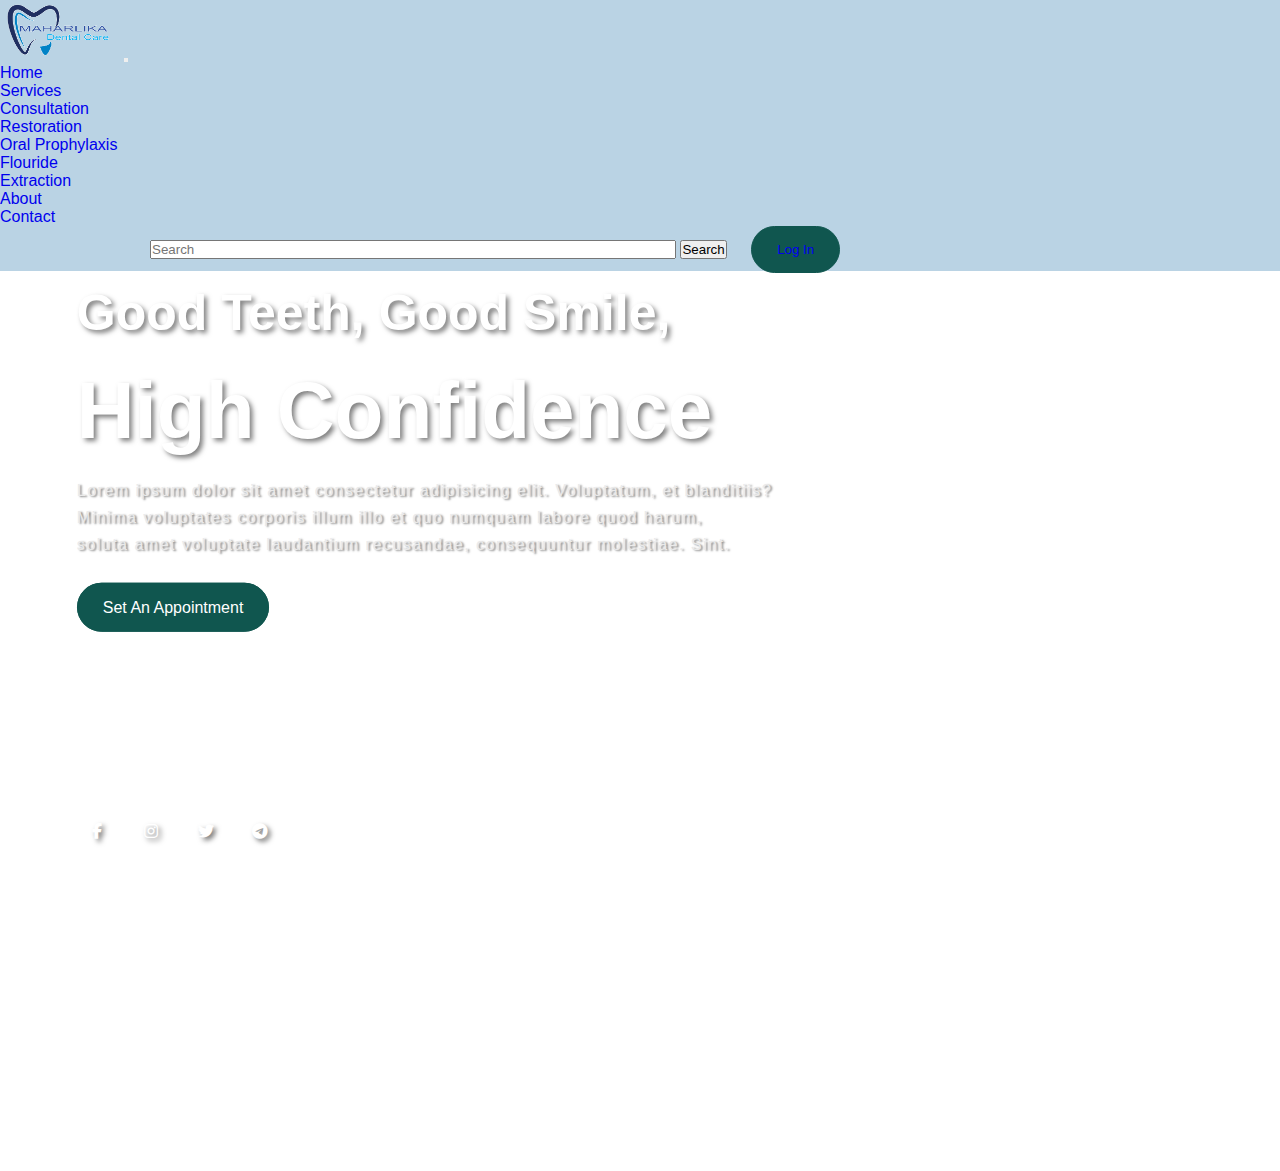
<file: index.html>
<!DOCTYPE html>
<html lang="en">
<head>
    <meta charset="UTF-8">
    <meta http-equiv="X-UA-Compatible" content="IE=edge">
    <meta name="viewport" content="width=device-width, initial-scale=1.0">
    <title>Index Page</title>

    <link rel="stylesheet" href="css/index.css">
    <link rel="stylesheet" href="https://cdnjs.cloudflare.com/ajax/libs/font-awesome/6.4.0/css/all.min.css">
    <link href="https://cdn.jsdelivr.net/npm/bootstrap@5.3.0-alpha2/dist/css/bootstrap.min.css" rel="stylesheet" integrity="sha384-aFq/bzH65dt+w6FI2ooMVUpc+21e0SRygnTpmBvdBgSdnuTN7QbdgL+OapgHtvPp" crossorigin="anonymous">


</head>
<body>
    <div class="container-fluid" style="width: 100%; height: 100vh; margin: 0; padding: 0;">
        <!-- BOOTSTRAP NAVBAR START -->
        <nav class="navbar navbar-expand-lg bg-body-tertiary" style="background-color: #BAD3E4 !important;">
            <div class="container-fluid">
              <a class="navbar-brand" href="#"><img src="img/MDC Logo copy.png" style="width:120px; height:60px;"></a>
              <button class="navbar-toggler" type="button" data-bs-toggle="collapse" data-bs-target="#navbarNavDropdown" aria-controls="navbarNavDropdown" aria-expanded="false" aria-label="Toggle navigation">
                <span class="navbar-toggler-icon"></span>
              </button>

              <div class="collapse navbar-collapse" id="navbarNavDropdown" style="justify-content: space-between; align-content: end;">
                <ul class="navbar-nav">
                  <li class="nav-item">
                    <a class="nav-link active" aria-current="page" href="Index.html">Home</a>
                  </li>
                  <li class="nav-item dropdown">
                    <a class="nav-link dropdown-toggle" href="#" role="button" data-bs-toggle="dropdown" aria-expanded="false">
                      Services
                    </a>
                    <ul class="dropdown-menu">
                      <li><a class="dropdown-item" href="#">Consultation</a></li>
                      <li><a class="dropdown-item" href="#">Restoration</a></li>
                      <li><a class="dropdown-item" href="#">Oral Prophylaxis</a></li>
                      <li><a class="dropdown-item" href="#">Flouride</a></li>
                      <li><a class="dropdown-item" href="#">Extraction</a></li>
                    </ul>
                  </li>
                  <li class="nav-item">
                    <a class="nav-link" href="Index copy.html">About</a>
                  </li>
                  <li class="nav-item">
                    <a class="nav-link" href="#">Contact</a>
                  </li>
                </ul>
              </div>
              
                <div class="container">
                  <form class="d-flex" role="search" style="height: 45px !important;">
                    <input class="form-control me-2" type="search" placeholder="Search" aria-label="Search" style="width: 526px; margin-left: 150px;">
                    <button class="btn btn-outline-success" type="submit" style="margin-right: 20px;">Search</button>
                    <button class="btn btn-outline-success login_btn" type="button"><a href="login.html" style="text-decoration: none;">Log In</a></button>
                  </form>
                </div>
            </div>
        </nav>
        <!-- CSS BOOTSTRAP END -->
   
        <div class="page_wrapper">
            <!-- CSS NAVBAR start -->
            <!-- <nav>
                <a href="#" class="logo" style="text-decoration: none;">Dental Clinic</a>
                <div>
                <ul>
                    <li class="active"><a href="Index.html" style="text-decoration: none;">Home</a></li>
                    <li><a href="Index copy.html" style="text-decoration: none;">About</a></li>
                    <li><a href="#" style="text-decoration: none;">Services</a></li>
                    <li><a href="#" style="text-decoration: none;">Contact</a></li>
                </ul>
                </div>
                <div>
                <button class="login_btn">Login</button>
                </div>
            </nav> -->
            <!-- CSS NAVBAR END -->

            <div class="content">
                <h2>Good Teeth, Good Smile,</h2> <br> <h1> High Confidence</h1>
                <p>Lorem ipsum dolor sit amet consectetur adipisicing elit. Voluptatum, et blanditiis? <br> Minima voluptates corporis illum illo et quo numquam labore quod harum, <br> soluta amet voluptate laudantium recusandae, consequuntur molestiae. Sint.</p>
                <a href="patient-info.html" class="btn"> Set an appointment </a>
            </div>
            <div class="social_links">
                <a href="#"><i class="fa-brands fa-facebook-f"></i></a>
                <a href="#"><i class="fa-brands fa-instagram"></i></a>
                <a href="#"><i class="fa-brands fa-twitter"></i></a>
                <a href="#"><i class="fa-brands fa-telegram"></i></a>
            </div>

        </div>
    </div>

    <script src="https://cdn.jsdelivr.net/npm/bootstrap@5.3.0-alpha2/dist/js/bootstrap.bundle.min.js" integrity="sha384-qKXV1j0HvMUeCBQ+QVp7JcfGl760yU08IQ+GpUo5hlbpg51QRiuqHAJz8+BrxE/N" crossorigin="anonymous"></script>
    
</body>
</html>
</file>
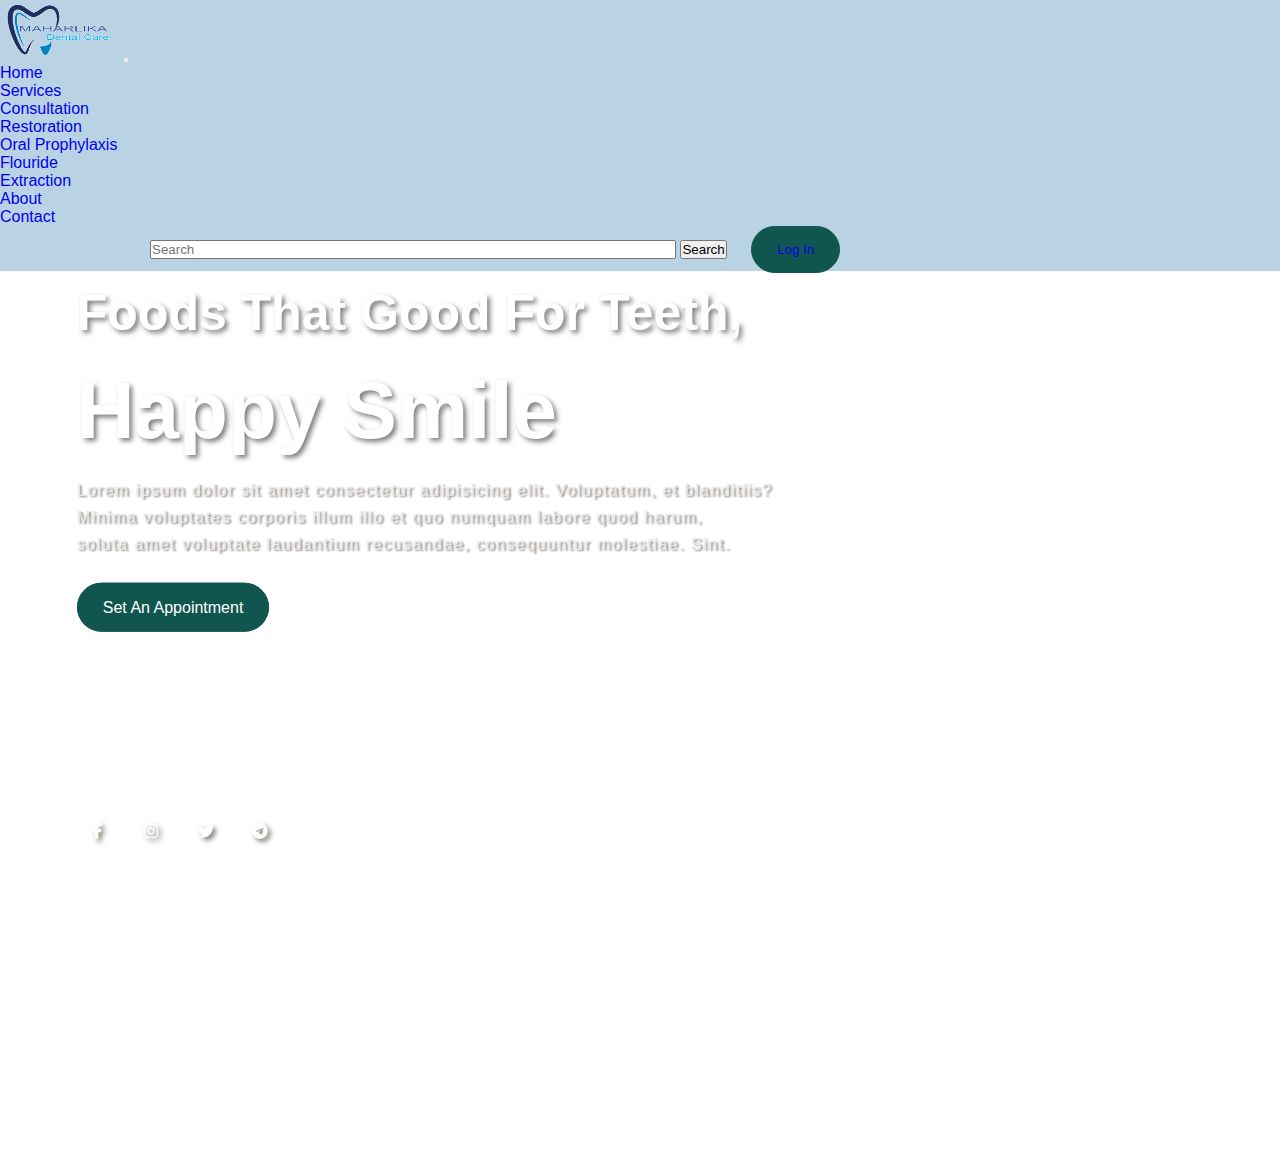
<file: Index copy.html>
<!DOCTYPE html>
<html lang="en">
<head>
    <meta charset="UTF-8">
    <meta http-equiv="X-UA-Compatible" content="IE=edge">
    <meta name="viewport" content="width=device-width, initial-scale=1.0">
    <title>Index Page</title>

    <link rel="stylesheet" href="css/index.css">
    <link rel="stylesheet" href="https://cdnjs.cloudflare.com/ajax/libs/font-awesome/6.4.0/css/all.min.css">
    <link href="https://cdn.jsdelivr.net/npm/bootstrap@5.3.0-alpha2/dist/css/bootstrap.min.css" rel="stylesheet" integrity="sha384-aFq/bzH65dt+w6FI2ooMVUpc+21e0SRygnTpmBvdBgSdnuTN7QbdgL+OapgHtvPp" crossorigin="anonymous">
 


</head>
<body>
    <div class="container-fluid" style="width: 100%; height: 100vh; margin: 0; padding: 0;">
        <nav class="navbar navbar-expand-lg bg-body-tertiary" style="background-color: #BAD3E4 !important;">
            <div class="container-fluid">
              <a class="navbar-brand" href="#"><img src="img/MDC Logo copy.png" style="width:120px; height:60px;"></a>
              <button class="navbar-toggler" type="button" data-bs-toggle="collapse" data-bs-target="#navbarNavDropdown" aria-controls="navbarNavDropdown" aria-expanded="false" aria-label="Toggle navigation">
                <span class="navbar-toggler-icon"></span>
              </button>

              <div class="collapse navbar-collapse" id="navbarNavDropdown" style="justify-content: space-between; align-content: end;">
                <ul class="navbar-nav">
                  <li class="nav-item">
                    <a class="nav-link active" aria-current="page" href="Index.html">Home</a>
                  </li>
                  <li class="nav-item dropdown">
                    <a class="nav-link dropdown-toggle" href="#" role="button" data-bs-toggle="dropdown" aria-expanded="false">
                      Services
                    </a>
                    <ul class="dropdown-menu">
                      <li><a class="dropdown-item" href="#">Consultation</a></li>
                      <li><a class="dropdown-item" href="#">Restoration</a></li>
                      <li><a class="dropdown-item" href="#">Oral Prophylaxis</a></li>
                      <li><a class="dropdown-item" href="#">Flouride</a></li>
                      <li><a class="dropdown-item" href="#">Extraction</a></li>
                    </ul>
                  </li>
                  <li class="nav-item">
                    <a class="nav-link" href="Index copy.html">About</a>
                  </li>
                  <li class="nav-item">
                    <a class="nav-link" href="#">Contact</a>
                  </li>
                </ul>
              </div>
              
                <div class="container">
                  <form class="d-flex" role="search" style="height: 45px !important;">
                    <input class="form-control me-2" type="search" placeholder="Search" aria-label="Search" style="width: 526px; margin-left: 150px;">
                    <button class="btn btn-outline-success" type="submit" style="margin-right: 20px;">Search</button>
                    <button class="btn btn-outline-success login_btn" type="button"><a href="login.html" style="text-decoration: none;">Log In</a></button>
                  </form>
                </div>
            </div>
        </nav>

        <div class="page_wrapper" style="background-image: url(https://source.unsplash.com/3000x2000/?health);">
            <!-- <nav>
                <a href="#" class="logo" style="text-decoration: none;">Dental Clinic</a>
                <div>
                <ul>
                    <li class="animation start-home"><a href="Index.html" style="text-decoration: none;">Home</a></li>
                    <li><a href="Index copy.html" style="text-decoration: none;">About</a></li>
                    <li><a href="#" style="text-decoration: none;">Services</a></li>
                    <li><a href="#" style="text-decoration: none;">Contact</a></li>
                </ul>
                </div>
                <div>
                <button class="login_btn">Login</button>
                </div>
            </nav> -->

            <div class="content">
                <h2>Foods that good for teeth,</h2> <br> <h1> Happy Smile</h1>
                <p>Lorem ipsum dolor sit amet consectetur adipisicing elit. Voluptatum, et blanditiis? <br> Minima voluptates corporis illum illo et quo numquam labore quod harum, <br> soluta amet voluptate laudantium recusandae, consequuntur molestiae. Sint.</p>
                <a href="patient-info.html" class="btn"> Set an appointment </a>
            </div>
            <div class="social_links">
                <a href="#"><i class="fa-brands fa-facebook-f"></i></a>
                <a href="#"><i class="fa-brands fa-instagram"></i></a>
                <a href="#"><i class="fa-brands fa-twitter"></i></a>
                <a href="#"><i class="fa-brands fa-telegram"></i></a>
            </div>

        </div>
    </div>

    <script src="https://cdn.jsdelivr.net/npm/bootstrap@5.3.0-alpha2/dist/js/bootstrap.bundle.min.js" integrity="sha384-qKXV1j0HvMUeCBQ+QVp7JcfGl760yU08IQ+GpUo5hlbpg51QRiuqHAJz8+BrxE/N" crossorigin="anonymous"></script>

    <script src="https://cdn.jsdelivr.net/npm/@popperjs/core@2.11.6/dist/umd/popper.min.js"   integrity="sha384-oBqDVmMz9ATKxIep9tiCxS/Z9fNfEXiDAYTujMAeBAsjFuCZSmKbSSUnQlmh/jp3" crossorigin="anonymous"></script>

    <script src="https://cdn.jsdelivr.net/npm/bootstrap@5.3.0-alpha2/dist/js/bootstrap.min.js" integrity="sha384-heAjqF+bCxXpCWLa6Zhcp4fu20XoNIA98ecBC1YkdXhszjoejr5y9Q77hIrv8R9i" crossorigin="anonymous"></script>
    
</body>
</html>
</file>
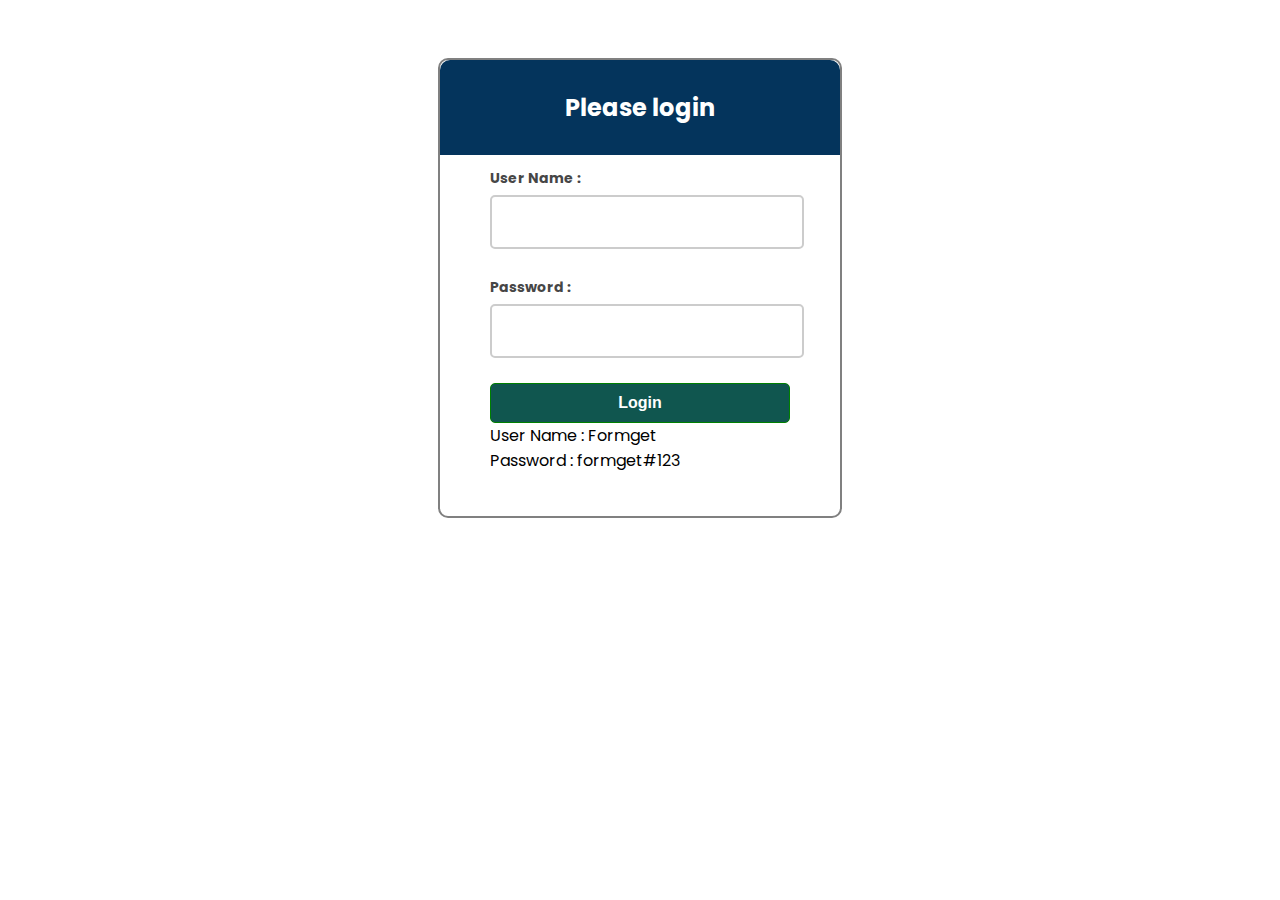
<file: login.html>
<!DOCTYPE html>
<html lang="en">
<head>
    <meta charset="UTF-8">
    <meta http-equiv="X-UA-Compatible" content="IE=edge">
    <meta name="viewport" content="width=device-width, initial-scale=1.0">
    <title>Document</title>
    <link rel="stylesheet" href="css/login.css">
    
    <link rel="preconnect" href="https://fonts.googleapis.com">
<link rel="preconnect" href="https://fonts.gstatic.com" crossorigin>
<link href="https://fonts.googleapis.com/css2?family=Poppins:wght@100&display=swap" rel="stylesheet">
    
</head>
<body>
    <div class="container">
        <div class="wrapper">
            <div class="main">
            <h2>Please login</h2>
            <form id="form_id" method="post" name="myform">
            <label>User Name :</label>
            <input type="text" name="username" id="username"/>
            <label>Password :</label>
            <input type="password" name="password" id="password"/>
            <input type="button" value="Login" id="submit" onclick="validate()"/>
            </form>
            <span>User Name : Formget<br/>Password : formget#123</b></span>
            </div>
            </div>
    </div>
<script>
    var attempt = 3; // Variable to count number of attempts.
// Below function Executes on click of login button.
function validate(){
var username = document.getElementById("username").value;
var password = document.getElementById("password").value;
if ( username == "Formget" && password == "formget#123"){
// alert ("Login successfully");
window.location = "patient-info.html"; // Redirecting to other page.
return false;
}
else{
attempt --;// Decrementing by one.
alert("You have left "+attempt+" attempt;");
// Disabling fields after 3 attempts.
if( attempt == 0){
document.getElementById("username").disabled = true;
document.getElementById("password").disabled = true;
document.getElementById("submit").disabled = true;
return false;
}
}
}
</script>
</body>
</html>
</file>
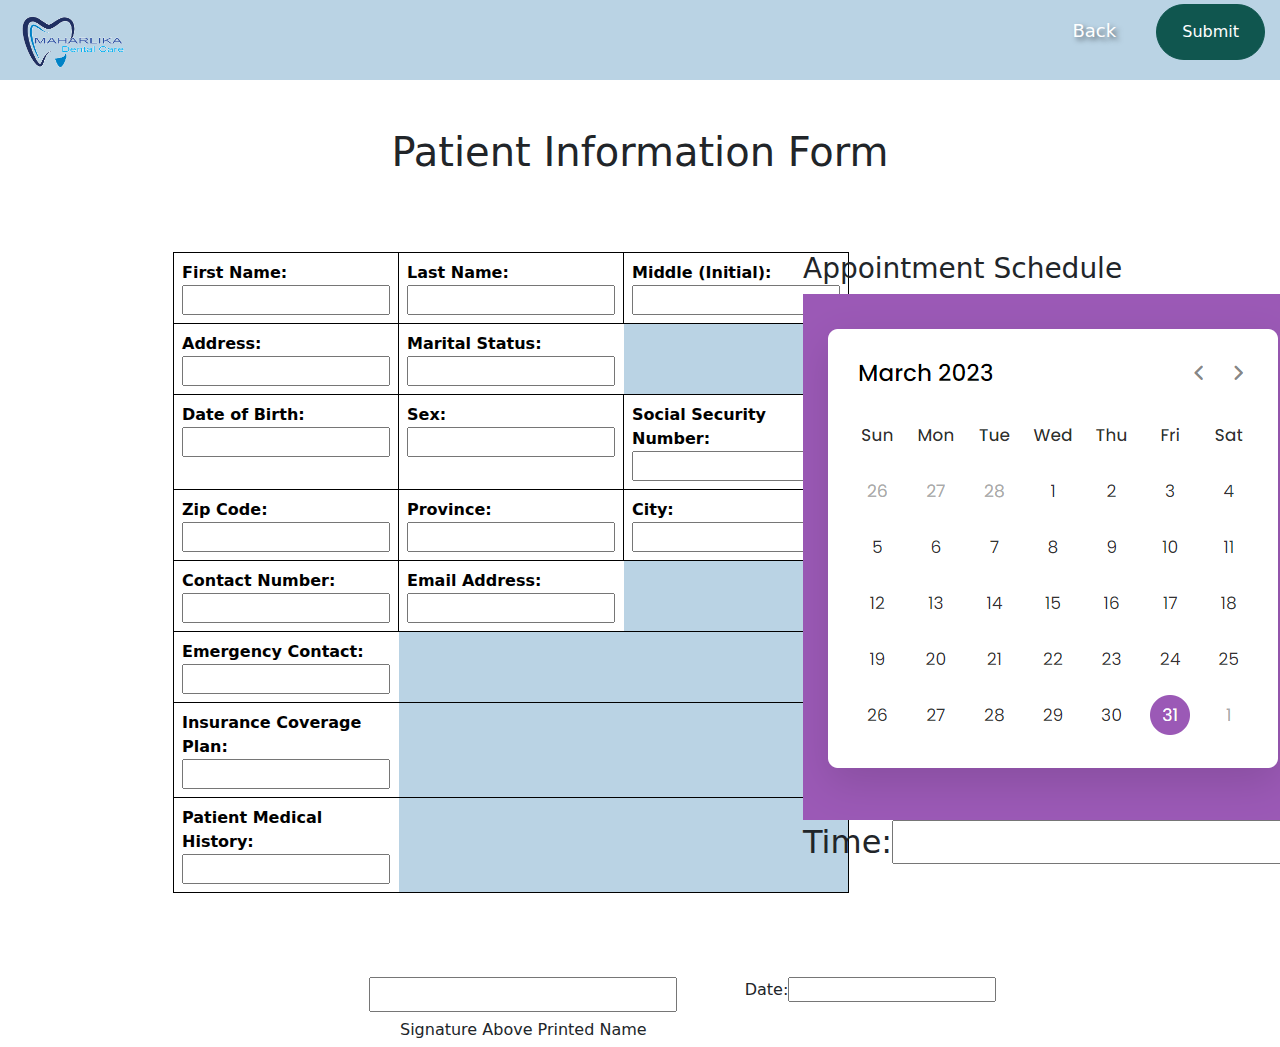
<file: patient-info.html>
<!DOCTYPE html>
<html lang="en">
<head>
    <meta charset="UTF-8">
    <meta http-equiv="X-UA-Compatible" content="IE=edge">
    <meta name="viewport" content="width=device-width, initial-scale=1.0">
    <link rel="stylesheet" href="https://cdn.jsdelivr.net/npm/bootstrap@5.3.0-alpha2/dist/css/bootstrap.min.css">
    <link rel="stylesheet" href="css/patient-info.css">
    <link rel="shortcut icon" href="favicon.ico" type="image/x-icon">
    <link rel="stylesheet" href="css/navbar.css">
    <title>Patient Information</title>
</head>

<body class="">
<div class="header">
    <nav>
        <a href="#" class="logo" style="text-decoration: none;"><img src="img/MDC Logo copy.png" style="width:120px; height:60px;"></a>
        <div>
        <ul>
            <li class="active"><a href="Index.html" style="text-decoration: none;">Back</a></li>
            <li><button class="login_btn">Submit</button></li>
        </ul>
        </div>
    </nav>
</div>
    
<div class="row m-5">
    <h1 class="text-center">Patient Information Form</h1>
</div>
<div class="container-fluid row m-5 wrapper">
    
    <div class="col-sm-1" style="padding: 10px !important;"></div>
    <div class="col-sm-6" style="padding: 10px !important;">
        <table class="table border fw-bold border-black">
            <tr class="border border-black">
                <td class="border border-black">First Name:<input></td>
                <td class="border border-black">Last Name:<input></td>
                <td>Middle (Initial):<input></td>
            </tr>
            <tr>
                <td class="border border-black">Address:<input></td>
                <td>Marital Status:<input></td>
            </tr>
            <tr>
                <td class="border border-black">Date of Birth:<input></td>
                <td class="border border-black">Sex:<input></td>
                <td class="border border-black">Social Security Number:<input></td>
            </tr>
            <tr>
                <td class="border border-black">Zip Code:<input></td>
                <td class="border border-black">Province:<input></td>
                <td class="border border-black">City:<input></td>
            </tr>
            <tr class="border border-black">
                <td class="border border-black">Contact Number:<input></td>
                <td>Email Address:<input></td>
            </tr>
            <tr class="border border-black">
                <td>Emergency Contact:<input></td>
            </tr>
            <tr class="border border-black">
                <td>Insurance Coverage Plan:<input></td>
            </tr>
            <tr>
                <td>Patient Medical History:<input></td>
            </tr>
        </table>
    </div>
    <div class="col-sm-5" style="padding: 10px !important;">
        <h3>Appointment Schedule</h3>
        <img src="img/calendar.png" alt="calendar">
        <h2>Time:<input></h2>
    </div>
</div>
<div class="container-fluid row">
    <div class="col-sm-3"></div>
    <div class="col-sm-4">
        <h4 class="text-center"><input></h4>
        <h6 class="text-center">Signature Above Printed Name</h6>
    </div>
    <div class="col-sm-3">
        <h6>Date:<input></h6>
    </div>
    <div class="col-sm-3"></div>
</div>

</body>
</html>
</file>
<file: css/index.css>
* {
    padding: 0;
    margin: 0;
    box-sizing: border-box;
    font-family: sans-serif;
    text-decoration: none;
}

a {
    text-decoration: none;
}


.page_wrapper {
    width: 100%;
    height: 100vh;
    background-image: url(https://source.unsplash.com/2000x1000/?dentures);
    
    background-size: cover;

}

/* ----CSS NAVBAR START--- */
.page_wrapper nav {
    width: 90%;
    margin: auto;
    height: 80px;
    display: flex;
    justify-content: space-between;
    align-items: center;
    text-decoration: none;
}

.page_wrapper nav .logo {
    font-size: 40px;
    text-transform: uppercase;
    color: #10564F;
    font-weight: bold;
}

.page_wrapper nav ul li {
    display: inline-block;
    margin-left: 35px;
    position: relative;
    text-shadow: 3px 3px 5px rgba(0, 0, 0, 0.5);
}

.page_wrapper nav ul li a {
    color:#fff;
    font-size: 18px;
    text-transform: capitalize;
}

.page_wrapper nav ul li::after {
    content: ' ';
    position: absolute;
    bottom: -3px;
    left: 0;
    background-color: #fff;
    width: 0%;
    height: 2px;
    transition: 0.3s;
}

.page_wrapper nav ul li:hover::after,
.page_wrapper nav ul li:active::after{
    width: 100%;
}

.login_btn {
    padding: 15px 25px;
    background-color: #10564F;
    color: #fff;
    border-radius: 30px;
    text-transform: capitalize;
    border: 1px solid #10564F;
    transition: 0.4s;
}

.login_btn:hover{
    background-color: transparent;
    color: #10564F;
}
/* ---CSS NAVBAR END---- */

.content {
    position: absolute;
    top: 50%;
    left: 6%;
    transform: translateY(-50%);
    width: 60%;
}

.content h1{
    color:#fff;
    font-size: 80px;
    font-weight: bold;
    text-transform: capitalize;
    margin-bottom: 20px;
    text-shadow: 3px 3px 5px rgba(0, 0, 0, 0.5);
}

.content h2{
    color:#fff;
    font-size: 50px;
    font-weight: bold;
    text-transform: capitalize;
    margin-bottom: 5px;
    text-shadow: 3px 3px 5px rgba(0, 0, 0, 0.5);
}

.content p {
    color:#eaeaea;
    line-height: 1.7;
    letter-spacing: 1.5px;
    margin-bottom: 40px;
    text-shadow: 2px 1px 2px rgba(0, 0, 0, 0.5);

}

.content .btn {
    padding: 15px 25px;
    background-color: #10564F;
    color: #fff;
    border-radius: 30px;
    text-transform: capitalize;
    border: 1px solid #10564F;
    transition: 0.4s;
}

.content .btn:hover{
    background-color: transparent;
    color: #10564F;
}

.social_links{
    position: absolute;
    bottom: 50px;
    left: 6%;
}

.social_links a i{
    width: 40px;
    height: 40px;
    border: 1px solid rgba(255, 255, 255, 0.5);
    text-align: center;
    line-height: 40px;
    border-radius: 50%;
    color: #fff;
    margin-right: 10px;
    transition: 0.4s;
    text-shadow: 3px 3px 5px rgba(0, 0, 0, 0.5);
}

.social_links a i:hover{
    background-color: #10564F;
}
</file>
<file: css/login.css>
h2{
    color: white !important;
background-color: #04345C;
padding: 30px 35px;
margin: -10px -50px;
text-align:center;
border-radius: 10px 10px 0 0;
}
/* hr{
margin: 10px -50px;
border: 0;
border-top: 1px solid #ccc;
margin-bottom: 40px;
} */
.container
{
    width: 100%;
    height: auto;
    display: flex;
    justify-content: center;
}
.wrapper{
width: 900px;
height: 510px;
margin:auto;
font-family: 'poppins', sans-serif;
display: flex;
justify-content: center;

}
.main{
width: 300px;
padding: 10px 50px 25px;
border: 2px solid gray;
border-radius: 10px;
font-family: 'poppins' ;
float:left;
margin-top:50px;
}
input[type=text],input[type=password]{
width: 100%;
height: 40px;
padding: 5px;
margin-bottom: 25px;
margin-top: 5px;
border: 2px solid #ccc;
color: #4f4f4f;
font-size: 16px;
border-radius: 5px;
}
label{
color: #464646;
text-shadow: 0 1px 0 #fff;
font-size: 14px;
font-weight: bold;

}
center{
font-size:32px;
}
.note{
color:red;
}
.valid{
color:green;
}
.back{
text-decoration: none;
border: 1px solid rgb(0, 143, 255);
background-color: rgb(0, 214, 255);
padding: 3px 20px;
border-radius: 2px;
color: black;
}
input[type=button]{
font-size: 16px;
background: radial-gradient(#10564F 5%, #10564F 100%);
border: 1px solid green;
color: white;
font-weight: bold;
cursor: pointer;
width: 100%;
border-radius: 5px;
padding: 10px 0;
outline:none;
}
input[type=button]:hover{
background: radial-gradient(#1c9387 , #10564F );
}
form
{
    margin-top: 20px;
}
</file>
<file: css/patient-info.css>
table {
    background-color: #BAD3E4;
}

.wrapper{
    width: 100%;
    padding: 10px;
}
</file>
<file: css/navbar.css>
/* ----CSS NAVBAR START--- */
.header nav {
    background-color: #BAD3E4;
    width: 100%;
    margin: auto;
    padding: 15px;
    height: 80px;
    display: flex;
    justify-content: space-between;
    align-items: center;
    text-decoration: none;
}

.header nav .logo {
    font-size: 40px;
    text-transform: uppercase;
    color: #10564F;
    font-weight: bold;
}

.header nav ul li {
    display: inline-block;
    margin-left: 35px;
    position: relative;
    text-shadow: 3px 3px 5px rgba(0, 0, 0, 0.5);
}

.header nav ul li a {
    color:#fff;
    font-size: 18px;
    text-transform: capitalize;
}

.header nav ul li::after {
    content: ' ';
    position: absolute;
    bottom: -3px;
    left: 0;
    background-color: #fff;
    width: 0%;
    height: 2px;
    transition: 0.3s;
}

.header nav ul li:hover::after,
.header nav ul li:active::after{
    width: 100%;
}

.login_btn {
    padding: 15px 25px;
    background-color: #10564F;
    color: #fff;
    border-radius: 30px;
    text-transform: capitalize;
    border: 1px solid #10564F;
    transition: 0.4s;
}

.login_btn:hover{
    background-color: transparent;
    color: #10564F;
}
/* ---CSS NAVBAR END---- */
</file>
